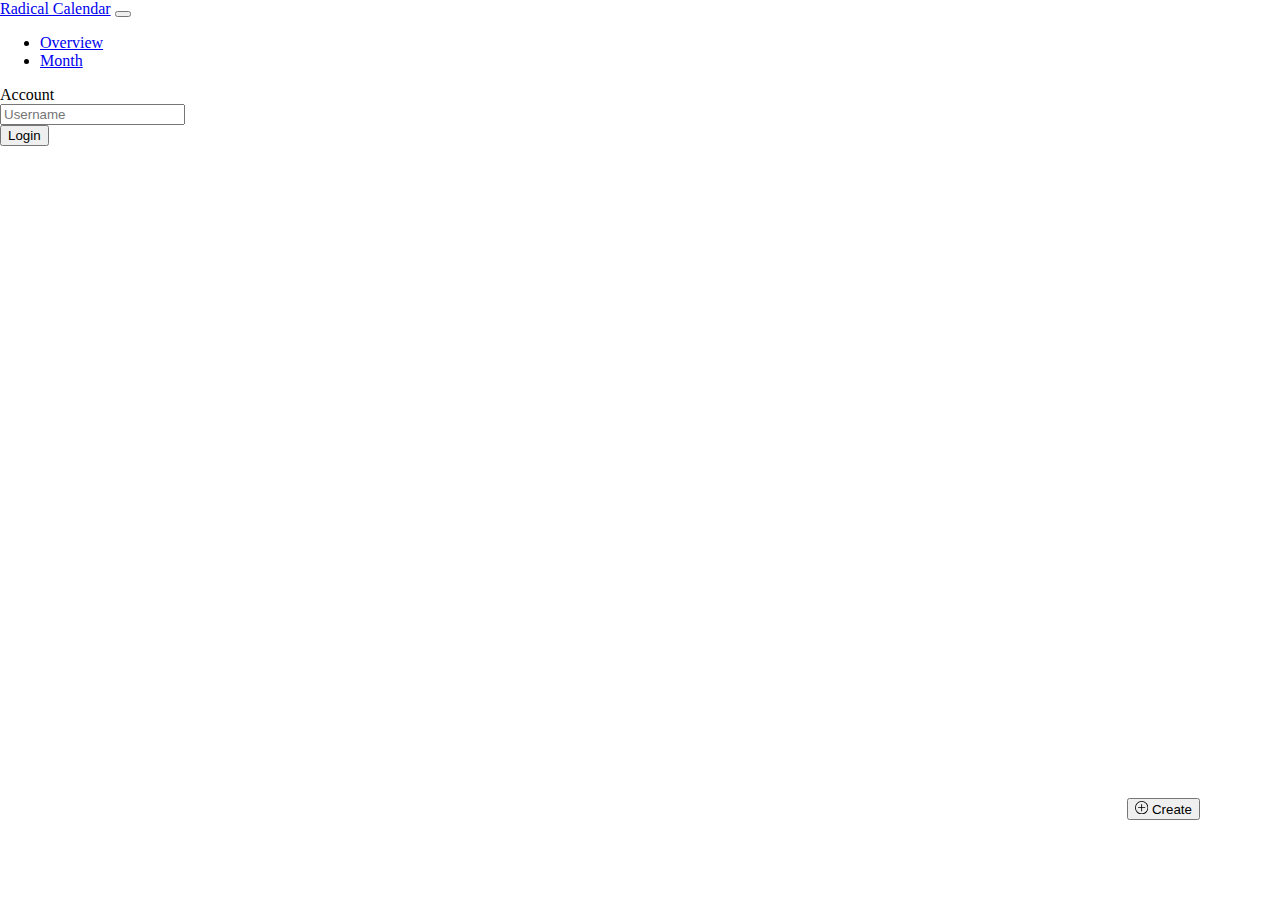
<file: views/index.html>
<!DOCTYPE html>
<html lang="en">
<head>
    <meta charset="UTF-8">
    <title>Radical Calendar</title>
    <link rel="stylesheet" href="../styles/monthly-view.css">
    <link rel="stylesheet" href="https://stackpath.bootstrapcdn.com/bootstrap/4.5.0/css/bootstrap.min.css"
          integrity="sha384-9aIt2nRpC12Uk9gS9baDl411NQApFmC26EwAOH8WgZl5MYYxFfc+NcPb1dKGj7Sk" crossorigin="anonymous">
    <link rel="icon" type="image/png" href="../images/favicon.ico">
</head>
<body onload="getData()">

<nav class="navbar navbar-expand-lg navbar-light bg-light">
    <a class="navbar-brand" href="#" onclick="displayListViewPage()">Radical Calendar</a>
    <button class="navbar-toggler" type="button" data-toggle="collapse" data-target="#navbarSupportedContent"
            aria-controls="navbarSupportedContent" aria-expanded="false" aria-label="Toggle navigation">
        <span class="navbar-toggler-icon"></span>
    </button>

    <div class="collapse navbar-collapse" id="navbarSupportedContent">
        <ul class="navbar-nav mr-auto">
            <li class="nav-item active">
                <a class="nav-link" href="#" onclick="displayListViewPage()">Overview</a>
            </li>
            <li class="nav-item active">
                <a class="nav-link" href="#" onclick="displayMonthViewPage()">Month</a>
            </li>
        </ul>
        <nav class="navbar navbar-light bg-light">
            <form class="form-inline" action="#">
                <div class="input-group">
                    <div class="input-group-prepend">
                        <span class="input-group-text">Account</span>
                    </div>
                    <input id="username" type="text" class="form-control" placeholder="Username" aria-label="Username">
                    <div class="input-group-append">
                        <button class="btn btn-outline-success my-2 my-sm-0" onclick="login()">Login</button>
                    </div>
                </div>
            </form>
        </nav>
    </div>
</nav>

<br>

<div id="listViewPage">
    <div class="container w-75" id="mainContainer">
        <div class="accordion" id="calendarListView">
        </div>
    </div>

    <div style="position: fixed; right: 5em; bottom: 5em">
        <form action="javascript:loadCreateForm()">
            <button type="submit" class="btn btn-success">
                <svg width="1em" height="1em" viewBox="0 0 16 16" class="bi bi-plus-circle" fill="currentColor"
                     xmlns="http://www.w3.org/2000/svg">
                    <path fill-rule="evenodd" d="M8 3.5a.5.5 0 0 1 .5.5v4a.5.5 0 0 1-.5.5H4a.5.5 0 0 1 0-1h3.5V4a.5.5 0 0 1 .5-.5z"/>
                    <path fill-rule="evenodd" d="M7.5 8a.5.5 0 0 1 .5-.5h4a.5.5 0 0 1 0 1H8.5V12a.5.5 0 0 1-1 0V8z"/>
                    <path fill-rule="evenodd" d="M8 15A7 7 0 1 0 8 1a7 7 0 0 0 0 14zm0 1A8 8 0 1 0 8 0a8 8 0 0 0 0 16z"/>
                </svg>
                Create
            </button>
        </form>
    </div>
</div>

<div id="monthViewPage" style="display: none">
    <div class="content">
        <div class="calendar-container">
            <div class="calendar">
                <div class="year-header">
                    <span class="left-button" id="prev"> &lang; </span>
                    <span class="year" id="label"></span>
                    <span class="right-button" id="next"> &rang; </span>
                </div>
                <table class="months-table">
                    <tbody>
                    <tr class="months-row">
                        <td class="month">Jan</td>
                        <td class="month">Feb</td>
                        <td class="month">Mar</td>
                        <td class="month">Apr</td>
                        <td class="month">May</td>
                        <td class="month">Jun</td>
                        <td class="month">Jul</td>
                        <td class="month">Aug</td>
                        <td class="month">Sep</td>
                        <td class="month">Oct</td>
                        <td class="month">Nov</td>
                        <td class="month">Dec</td>
                    </tr>
                    </tbody>
                </table>

                <table class="days-table">
					<tbody>
					<tr>
						<td class="day">Sun</td>
						<td class="day">Mon</td>
						<td class="day">Tue</td>
						<td class="day">Wed</td>
						<td class="day">Thu</td>
						<td class="day">Fri</td>
						<td class="day">Sat</td>
					</tr>
					</tbody>
                </table>
                <div class="frame">
                    <table class="dates-table">
                        <tbody class="tbody">
                        </tbody>
                    </table>
                </div>

                <div>
                    <form action="javascript:loadCreateForm()">
                        <button type="submit" class="btn btn-success" id="add-button">
                            <svg width="1em" height="1em" viewBox="0 0 16 16" class="bi bi-plus-circle"
                                 fill="currentColor" xmlns="http://www.w3.org/2000/svg">
                                <path fill-rule="evenodd" d="M8 3.5a.5.5 0 0 1 .5.5v4a.5.5 0 0 1-.5.5H4a.5.5 0 0 1 0-1h3.5V4a.5.5 0 0 1 .5-.5z"/>
                                <path fill-rule="evenodd" d="M7.5 8a.5.5 0 0 1 .5-.5h4a.5.5 0 0 1 0 1H8.5V12a.5.5 0 0 1-1 0V8z"/>
                                <path fill-rule="evenodd" d="M8 15A7 7 0 1 0 8 1a7 7 0 0 0 0 14zm0 1A8 8 0 1 0 8 0a8 8 0 0 0 0 16z"/>
                            </svg>
                            Create
                        </button>
                    </form>
                </div>
            </div>
        </div>
        <div class="events-container">
            <!--Gets filled with events-->
        </div>
    </div>
</div>

<div id="formPage" style="display: none">
    <div class="container w-75">
        <form id="createEventForm" action="javascript:addCalendarEventInView(convertFormToObject('createEventForm'))">
            <!--Title-->
            <div class="col-auto">
                <label class="sr-only" for="title">Title</label>
                <div class="input-group mb-2">
                    <div class="input-group-prepend">
                        <div class="input-group-text">
                            <svg width="1em" height="1em" viewBox="0 0 16 16" class="bi bi-card-heading"
                                 fill="currentColor" xmlns="http://www.w3.org/2000/svg">
                                <path fill-rule="evenodd" d="M14.5 3h-13a.5.5 0 0 0-.5.5v9a.5.5 0 0 0 .5.5h13a.5.5 0 0 0 .5-.5v-9a.5.5 0 0 0-.5-.5zm-13-1A1.5 1.5 0 0 0 0 3.5v9A1.5 1.5 0 0 0 1.5 14h13a1.5 1.5 0 0 0 1.5-1.5v-9A1.5 1.5 0 0 0 14.5 2h-13z"/>
                                <path fill-rule="evenodd" d="M3 8.5a.5.5 0 0 1 .5-.5h9a.5.5 0 0 1 0 1h-9a.5.5 0 0 1-.5-.5zm0 2a.5.5 0 0 1 .5-.5h6a.5.5 0 0 1 0 1h-6a.5.5 0 0 1-.5-.5z"/>
                                <path d="M3 5.5a.5.5 0 0 1 .5-.5h9a.5.5 0 0 1 .5.5v1a.5.5 0 0 1-.5.5h-9a.5.5 0 0 1-.5-.5v-1z"/>
                            </svg>
                        </div>
                    </div>
                    <input type="text" class="form-control" id="title" placeholder="Title *" maxlength="50" required>
                </div>
            </div>
            <!--Extra-->
            <div class="col-auto">
                <label class="sr-only" for="extra">Description</label>
                <div class="input-group mb-2">
                    <div class="input-group-prepend">
                        <div class="input-group-text">
                            <svg width="1em" height="1em" viewBox="0 0 16 16" class="bi bi-card-text"
                                 fill="currentColor" xmlns="http://www.w3.org/2000/svg">
                                <path fill-rule="evenodd" d="M14.5 3h-13a.5.5 0 0 0-.5.5v9a.5.5 0 0 0 .5.5h13a.5.5 0 0 0 .5-.5v-9a.5.5 0 0 0-.5-.5zm-13-1A1.5 1.5 0 0 0 0 3.5v9A1.5 1.5 0 0 0 1.5 14h13a1.5 1.5 0 0 0 1.5-1.5v-9A1.5 1.5 0 0 0 14.5 2h-13z"/>
                                <path fill-rule="evenodd" d="M3 5.5a.5.5 0 0 1 .5-.5h9a.5.5 0 0 1 0 1h-9a.5.5 0 0 1-.5-.5zM3 8a.5.5 0 0 1 .5-.5h9a.5.5 0 0 1 0 1h-9A.5.5 0 0 1 3 8zm0 2.5a.5.5 0 0 1 .5-.5h6a.5.5 0 0 1 0 1h-6a.5.5 0 0 1-.5-.5z"/>
                            </svg>
                        </div>
                    </div>
                    <textarea class="form-control" id="extra" placeholder="Description"  maxlength="2000"></textarea>
                </div>
            </div>
            <!--Location-->
            <div class="col-auto">
                <label class="sr-only" for="location">Location</label>
                <div class="input-group mb-2">
                    <div class="input-group-prepend">
                        <div class="input-group-text">
                            <svg width="1em" height="1em" viewBox="0 0 16 16" class="bi bi-geo-alt" fill="currentColor"
                                 xmlns="http://www.w3.org/2000/svg">
                                <path fill-rule="evenodd" d="M8 16s6-5.686 6-10A6 6 0 0 0 2 6c0 4.314 6 10 6 10zm0-7a3 3 0 1 0 0-6 3 3 0 0 0 0 6z"/>
                            </svg>
                        </div>
                    </div>
                    <input type="text" class="form-control" id="location" placeholder="Location *" maxlength="50" required>
                </div>
            </div>
            <!--Organizer-->
            <div class="col-auto">
                <label class="sr-only" for="organizer">Organizer</label>
                <div class="input-group mb-2">
                    <div class="input-group-prepend">
                        <div class="input-group-text">
                            <svg width="1em" height="1em" viewBox="0 0 16 16" class="bi bi-person-fill"
                                 fill="currentColor" xmlns="http://www.w3.org/2000/svg">
                                <path fill-rule="evenodd" d="M3 14s-1 0-1-1 1-4 6-4 6 3 6 4-1 1-1 1H3zm5-6a3 3 0 1 0 0-6 3 3 0 0 0 0 6z"/>
                            </svg>
                        </div>
                    </div>
                    <input type="email" class="form-control" id="organizer" placeholder="Organizer *" maxlength="50" required>
                </div>
            </div>
            <!--Start-->
            <div class="col-auto">
                <label class="sr-only" for="start">Start</label>
                <div class="input-group mb-2">
                    <div class="input-group-prepend">
                        <div class="input-group-text">
                            <svg width="1em" height="1em" viewBox="0 0 16 16" class="bi bi-clock" fill="currentColor"
                                 xmlns="http://www.w3.org/2000/svg">
                                <path fill-rule="evenodd" d="M8 15A7 7 0 1 0 8 1a7 7 0 0 0 0 14zm8-7A8 8 0 1 1 0 8a8 8 0 0 1 16 0z"/>
                                <path fill-rule="evenodd" d="M7.5 3a.5.5 0 0 1 .5.5v5.21l3.248 1.856a.5.5 0 0 1-.496.868l-3.5-2A.5.5 0 0 1 7 9V3.5a.5.5 0 0 1 .5-.5z"/>
                            </svg>
                        </div>
                    </div>
                    <input type="datetime-local" class="form-control" id="start" required>
                    <div class="input-group-append">
                        <span class="input-group-text">Start *</span>
                    </div>
                </div>
            </div>
            <!--End-->
            <div class="col-auto">
                <label class="sr-only" for="end">End</label>
                <div class="input-group mb-2">
                    <div class="input-group-prepend">
                        <div class="input-group-text">
                            <svg width="1em" height="1em" viewBox="0 0 16 16" class="bi bi-clock-history"
                                 fill="currentColor" xmlns="http://www.w3.org/2000/svg">
                                <path fill-rule="evenodd" d="M8.515 1.019A7 7 0 0 0 8 1V0a8 8 0 0 1 .589.022l-.074.997zm2.004.45a7.003 7.003 0 0 0-.985-.299l.219-.976c.383.086.76.2 1.126.342l-.36.933zm1.37.71a7.01 7.01 0 0 0-.439-.27l.493-.87a8.025 8.025 0 0 1 .979.654l-.615.789a6.996 6.996 0 0 0-.418-.302zm1.834 1.79a6.99 6.99 0 0 0-.653-.796l.724-.69c.27.285.52.59.747.91l-.818.576zm.744 1.352a7.08 7.08 0 0 0-.214-.468l.893-.45a7.976 7.976 0 0 1 .45 1.088l-.95.313a7.023 7.023 0 0 0-.179-.483zm.53 2.507a6.991 6.991 0 0 0-.1-1.025l.985-.17c.067.386.106.778.116 1.17l-1 .025zm-.131 1.538c.033-.17.06-.339.081-.51l.993.123a7.957 7.957 0 0 1-.23 1.155l-.964-.267c.046-.165.086-.332.12-.501zm-.952 2.379c.184-.29.346-.594.486-.908l.914.405c-.16.36-.345.706-.555 1.038l-.845-.535zm-.964 1.205c.122-.122.239-.248.35-.378l.758.653a8.073 8.073 0 0 1-.401.432l-.707-.707z"/>
                                <path fill-rule="evenodd" d="M8 1a7 7 0 1 0 4.95 11.95l.707.707A8.001 8.001 0 1 1 8 0v1z"/>
                                <path fill-rule="evenodd" d="M7.5 3a.5.5 0 0 1 .5.5v5.21l3.248 1.856a.5.5 0 0 1-.496.868l-3.5-2A.5.5 0 0 1 7 9V3.5a.5.5 0 0 1 .5-.5z"/>
                            </svg>
                        </div>
                    </div>
                    <input type="datetime-local" class="form-control" id="end" required>
                    <div class="input-group-append">
                        <span class="input-group-text">End *</span>
                    </div>
                </div>
            </div>
            <!--All Day-->
            <div class="col-auto">
                <label class="sr-only" for="allday">All Day</label>
                <div class="input-group mb-2">
                    <div class="custom-control custom-switch">
                        <input type="checkbox" class="custom-control-input" id="allday">
                        <label class="custom-control-label" for="allday">All Day Event</label>
                    </div>
                </div>
            </div>
            <!--Status-->
            <div class="col-auto">
                <label class="sr-only" for="status">Status</label>
                <div class="input-group mb-2">
                    <div class="input-group-prepend">
                        <div class="input-group-text">
                            <svg width="1em" height="1em" viewBox="0 0 16 16" class="bi bi-check2-all"
                                 fill="currentColor" xmlns="http://www.w3.org/2000/svg">
                                <path fill-rule="evenodd" d="M12.354 3.646a.5.5 0 0 1 0 .708l-7 7a.5.5 0 0 1-.708 0l-3.5-3.5a.5.5 0 1 1 .708-.708L5 10.293l6.646-6.647a.5.5 0 0 1 .708 0z"/>
                                <path d="M6.25 8.043l-.896-.897a.5.5 0 1 0-.708.708l.897.896.707-.707zm1 2.414l.896.897a.5.5 0 0 0 .708 0l7-7a.5.5 0 0 0-.708-.708L8.5 10.293l-.543-.543-.707.707z"/>
                            </svg>
                        </div>
                    </div>
                    <select class="form-control" id="status">
                        <option value="Free">Free</option>
                        <option value="Busy">Busy</option>
                        <option value="Tentative">Tentative</option>
                    </select>

                </div>
            </div>
            <!--Webpage-->
            <div class="col-auto">
                <label class="sr-only" for="webpage">Webpage</label>
                <div class="input-group mb-2">
                    <div class="input-group-prepend">
                        <div class="input-group-text">
                            <svg width="1em" height="1em" viewBox="0 0 16 16" class="bi bi-globe" fill="currentColor"
                                 xmlns="http://www.w3.org/2000/svg">
                                <path fill-rule="evenodd" d="M1.018 7.5h2.49c.03-.877.138-1.718.312-2.5H1.674a6.958 6.958 0 0 0-.656 2.5zM2.255 4H4.09a9.266 9.266 0 0 1 .64-1.539 6.7 6.7 0 0 1 .597-.933A7.024 7.024 0 0 0 2.255 4zM8 0a8 8 0 1 0 0 16A8 8 0 0 0 8 0zm-.5 1.077c-.67.204-1.335.82-1.887 1.855-.173.324-.33.682-.468 1.068H7.5V1.077zM7.5 5H4.847a12.5 12.5 0 0 0-.338 2.5H7.5V5zm1 2.5V5h2.653c.187.765.306 1.608.338 2.5H8.5zm-1 1H4.51a12.5 12.5 0 0 0 .337 2.5H7.5V8.5zm1 2.5V8.5h2.99a12.495 12.495 0 0 1-.337 2.5H8.5zm-1 1H5.145c.138.386.295.744.468 1.068.552 1.035 1.218 1.65 1.887 1.855V12zm-2.173 2.472a6.695 6.695 0 0 1-.597-.933A9.267 9.267 0 0 1 4.09 12H2.255a7.024 7.024 0 0 0 3.072 2.472zM1.674 11H3.82a13.651 13.651 0 0 1-.312-2.5h-2.49c.062.89.291 1.733.656 2.5zm8.999 3.472A7.024 7.024 0 0 0 13.745 12h-1.834a9.278 9.278 0 0 1-.641 1.539 6.688 6.688 0 0 1-.597.933zM10.855 12H8.5v2.923c.67-.204 1.335-.82 1.887-1.855A7.98 7.98 0 0 0 10.855 12zm1.325-1h2.146c.365-.767.594-1.61.656-2.5h-2.49a13.65 13.65 0 0 1-.312 2.5zm.312-3.5h2.49a6.959 6.959 0 0 0-.656-2.5H12.18c.174.782.282 1.623.312 2.5zM11.91 4a9.277 9.277 0 0 0-.64-1.539 6.692 6.692 0 0 0-.597-.933A7.024 7.024 0 0 1 13.745 4h-1.834zm-1.055 0H8.5V1.077c.67.204 1.335.82 1.887 1.855.173.324.33.682.468 1.068z"/>
                            </svg>
                        </div>
                    </div>
                    <input type="text" class="form-control" id="webpage" placeholder="Webpage" maxlength="100">
                </div>
            </div>
            <div class="col-auto">
                <button id="createEventButton" type="submit" class="btn btn-success">Create!</button>
            </div>
        </form>
    </div>
</div>

<br>

<div id="successMessage" style="display: none">

    <div class="container w-75">
        Everything went splendidly! Let's take a look...
        <button onclick="displayListViewPage()" class="btn btn-outline-secondary">
            <svg width="1em" height="1em" viewBox="0 0 16 16" class="bi bi-calendar2" fill="currentColor" xmlns="http://www.w3.org/2000/svg">
                <path fill-rule="evenodd" d="M14 2H2a1 1 0 0 0-1 1v11a1 1 0 0 0 1 1h12a1 1 0 0 0 1-1V3a1 1 0 0 0-1-1zM2 1a2 2 0 0 0-2 2v11a2 2 0 0 0 2 2h12a2 2 0 0 0 2-2V3a2 2 0 0 0-2-2H2z"/>
                <path fill-rule="evenodd" d="M3.5 0a.5.5 0 0 1 .5.5V1a.5.5 0 0 1-1 0V.5a.5.5 0 0 1 .5-.5zm9 0a.5.5 0 0 1 .5.5V1a.5.5 0 0 1-1 0V.5a.5.5 0 0 1 .5-.5z"/>
                <path d="M2.5 4a.5.5 0 0 1 .5-.5h10a.5.5 0 0 1 .5.5v1a.5.5 0 0 1-.5.5H3a.5.5 0 0 1-.5-.5V4z"/>
            </svg>
            List View
        </button>
        <button onclick="displayMonthViewPage()" class="btn btn-outline-secondary">
            <svg width="1em" height="1em" viewBox="0 0 16 16" class="bi bi-calendar-event" fill="currentColor" xmlns="http://www.w3.org/2000/svg">
                <path fill-rule="evenodd" d="M1 4v10a1 1 0 0 0 1 1h12a1 1 0 0 0 1-1V4H1zm1-3a2 2 0 0 0-2 2v11a2 2 0 0 0 2 2h12a2 2 0 0 0 2-2V3a2 2 0 0 0-2-2H2z"/>
                <path fill-rule="evenodd" d="M3.5 0a.5.5 0 0 1 .5.5V1a.5.5 0 0 1-1 0V.5a.5.5 0 0 1 .5-.5zm9 0a.5.5 0 0 1 .5.5V1a.5.5 0 0 1-1 0V.5a.5.5 0 0 1 .5-.5z"/>
                <rect width="2" height="2" x="11" y="6" rx=".5"/>
            </svg>
            Month View
        </button>
    </div>

</div>

<br>

<script src="https://ajax.googleapis.com/ajax/libs/jquery/3.5.1/jquery.min.js"></script>
<script src="https://cdn.jsdelivr.net/npm/popper.js@1.16.0/dist/umd/popper.min.js"></script>
<script src="https://stackpath.bootstrapcdn.com/bootstrap/4.5.0/js/bootstrap.min.js"></script>
<script src="../javascript/connectivity.js"></script>
<script src="../javascript/form.js"></script>
<script src="../javascript/converter.js"></script>
<script src="../javascript/display-manager.js"></script>
<script src="../javascript/ical-export.js"></script>
<script src="../javascript/list-view.js"></script>
<script src="../javascript/monthly-view.js"></script>

</body>
</html>
</file>
<file: styles/monthly-view.css>
body {
height : 100%;
width : 100%;
margin : 0;
}
.content {
max-width : 1000px;
padding : 0 0;
height : 500px;
position : relative;
margin : 20px auto;
background : #52A0FD;
background : linear-gradient(to left, #52A0FD 0%, #00C9FB 80%, #00C9FB 100%);
border-radius : 3px;
box-shadow : 3px 8px 16px rgb(0, 0, 0, 0.19), 0 6px 6px rgb(0, 0, 0, 0.23);
}
.events-container {
overflow-y : scroll;
height : 100%;
width : 60%;
float : right;
margin : 0 auto;
font : 13px Helvetica, Arial, sans-serif;
display : inline-block;
padding : 0 10px;
border-bottom-right-radius : 3px;
border-top-right-radius : 3px;
}
.events-container:after {
clear : both;
}
.event-card {
padding : 20px 0;
width : 100%;
margin : 20px auto;
display : block;
background : #fff;
border-left : 10px solid #52A0FD;
border-radius : 3px;
box-shadow : 3px 8px 16px rgb(0, 0, 0, 0.19), 0 6px 6px rgb(0, 0, 0, 0.23);
}
.event-count, .event-name, .event-cancelled {
display : inline;
padding : 0 10px;
font-size : 1rem;
}
.event-count {
color : #52A0FD;
text-align : right;
}
.event-name {
padding-right : 0;
text-align : left;
}
.event-cancelled {
color : #FF1744;
text-align : right;
}
.calendar-container {
float : left;
position : relative;
margin : 0 auto;
height : 100%;
background : #fff;
font : 13px Helvetica, Arial, san-serif;
display : inline-block;
border-bottom-left-radius : 3px;
border-top-left-radius : 3px;
}
.calendar-container:after {
clear : both;
}
.calendar {
display : table;
}
.year-header {
background : #52A0FD;
background : linear-gradient(to right, #52A0FD 0%, #00C9FB 80%, #00C9FB 100%);
font-family : Helvetica;
box-shadow : 0 3px 6px rgb(0, 0, 0, 0.16), 0 3px 6px rgb(0, 0, 0, 0.23);
height : 40px;
text-align : center;
position : relative;
color : #fff;
border-top-left-radius : 3px;
}
.year-header span {
display : inline-block;
font-size : 20px;
line-height : 40px;
}
.left-button, .right-button {
cursor : pointer;
width : 28px;
text-align : center;
position : absolute;
}
.left-button {
left : 0;
border-top-left-radius : 5px;
}
.right-button {
right : 0;
top : 0;
border-top-right-radius : 5px;
}
.left-button:hover {
background : #3FADFF;
}
.right-button:hover {
background : #00C1FF;
}
.button {
cursor : pointer;
appearance : none;
outline : none;
font-size : 1rem;
border-radius : 25px;
padding : 0.65rem 1.9rem;
transition : all 0.2s ease;
color : white;
border : none;
box-shadow : -1px 10px 20px #9BC6FD;
background : #52A0FD;
background : linear-gradient(to right, #52A0FD 0%, #00C9FB 80%, #00C9FB 100%);
}
#cancel-button {
box-shadow : -1px 10px 20px #FF7DAE;
background : #FF1744;
background : linear-gradient(to right, #FF1744 0%, #FF5D95 80%, #FF5D95 100%);
}
#add-button {
display : block;
position : absolute;
right : 20px;
bottom : 20px;
}
#add-button:hover, #ok-button:hover, #cancel-button:hover {
transform : scale(1.03);
}
#add-button:active, #ok-button:active, #cancel-button:active {
transform : translateY(3px) scale(0.97);
}
.days-table, .dates-table, .months-table {
border-collapse : separate;
text-align : center;
width : 98%;
}
.day {
height : 26px;
width : 26px;
padding : 0 10px;
line-height : 26px;
border : transparent solid 2px;
text-transform : uppercase;
font-size : 90%;
color : #9e9e9e;
}
.month {
cursor : default;
height : 26px;
width : 26px;
padding : 0 2px;
padding-top : 10px;
line-height : 26px;
text-transform : uppercase;
font-size : 11px;
color : #9e9e9e;
transition : all 250ms;
}
.active-month {
font-weight : bold;
font-size : 14px;
color : #FF1744;
text-shadow : 0 1px 4px rgb(255, 50, 120, 0.8);
}
.month:hover {
color : #FF1744;
text-shadow : 0 1px 4px rgb(255, 50, 120, 0.8);
}
.table-date {
cursor : default;
color : #2b2b2b;
height : 26px;
width : 26px;
font-size : 15px;
padding : 10px;
line-height : 26px;
text-align : center;
border-radius : 50%;
border : transparent solid 2px;
transition : all 250ms;
}
.table-date:not(.nil):hover {
border-color : #FF1744;
box-shadow : 0 2px 6px rgb(255, 50, 120, 0.9);
}
.event-date {
border-color : #52A0FD;
box-shadow : 0 2px 8px rgb(130, 180, 255, 0.9);
}
.active-date {
background : #FF1744;
box-shadow : 0 2px 8px rgb(255, 50, 120, 0.9);
color : #fff;
}
.event-date.active-date {
background : #52A0FD;
box-shadow : 0 2px 8px rgb(130, 180, 255, 0.9);
}
.dialog {
z-index : 5;
background : #fff;
position : absolute;
width : 415px;
height : 500px;
left : 387px;
border-top-right-radius : 3px;
border-bottom-right-radius : 3px;
display : none;
border-left : 1px solid #aaa;
}
.dialog-header {
margin : 20px;
color : #333;
text-align : center;
}
.form-container {
margin-top : 25%;
}
.form-label {
color : #333;
}
.input {
border : none;
background : none;
border-bottom : 1px solid #aaa;
display : block;
margin-bottom : 50px;
width : 200px;
height : 20px;
text-align : center;
transition : border-color 250ms;
}
.input:focus {
outline : none;
border-color : #00C9FB;
}
.error-input {
border-color : #FF1744;
}
@media only screen and (max-width: 1000px) {
	.content {
	overflow : visible;
	position : relative;
	max-width : 100%;
	width : 370px;
	height : 100%;
	background : #52A0FD;
	background : linear-gradient(to right, #52A0FD 0%, #00C9FB 80%, #00C9FB 100%);
	}
	.dialog {
	width : 370px;
	height : 450px;
	border-radius : 3px;
	top : 0;
	left : 0;
	}
	.events-container {
	float : none;
	overflow : visible;
	margin : 0 auto;
	padding : 0;
	display : block;
	left : 0;
	border-radius : 3px;
	}
	.calendar-container {
	float : none;
	padding : 0;
	margin : 0 auto;
	margin-right : 0;
	display : block;
	left : 0;
	border-radius : 3px;
	box-shadow : 3px 8px 16px rgb(0, 0, 0, 0.19), 0 6px 6px rgb(0, 0, 0, 0.23);
	}
}
@media only screen and (max-width: 400px) {
	.content, .events-container, .year-header, .calendar-container {
	width : 320px;
	}
	.dialog {
	width : 320px;
	}
	.months-table {
	display : block;
	margin : 0 auto;
	width : 320px;
	}
	.event-card {
	width : 300px;
	}
	.day {
	padding : 0 7px;
	}
	.month {
	display : inline-block;
	padding : 10px 10px;
	font-size : 0.8rem;
	}
	.table-date {
	width : 20px;
	height : 20px;
	line-height : 20px;
	}
	.event-name, .event-count, .event-cancelled {
	font-size : 0.8rem;
	}
	.add-button {
	bottom : 10px;
	right : 10px;
	padding : 0.5rem 1.5rem;
	}
}
</file>
